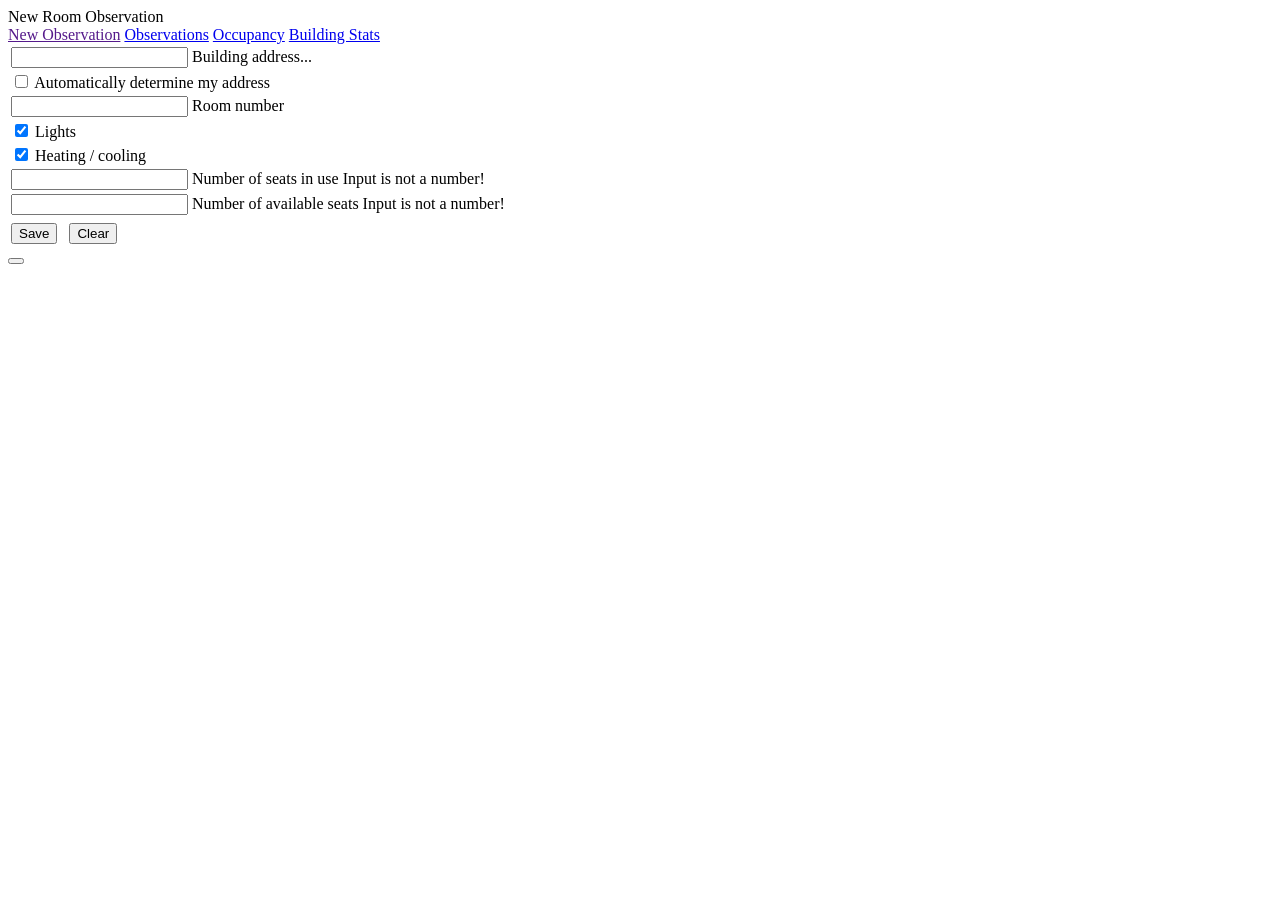
<file: index.html>
<!doctype html>
<html>

<head>
    <meta name="viewport" content="width=device-width, initial-scale=1, maximum-scale=1.0, user-scalable=no">
    <meta name="mobile-web-app-capable" content="yes" />
    <title>Room Usage</title>
    <link rel="stylesheet" href="https://fonts.googleapis.com/icon?family=Material+Icons">
    <link rel="stylesheet" href="https://code.getmdl.io/1.3.0/material.indigo-pink.min.css">
    <script defer src="https://code.getmdl.io/1.3.0/material.min.js"></script>
    <link rel="stylesheet" href="css/style.css" />
</head>

<body>
    <!-- Always shows a header, even in smaller screens. -->
    <div class="mdl-layout mdl-js-layout mdl-layout--fixed-header">
        <header class="mdl-layout__header">
            <div class="mdl-layout__header-row">
                <!-- Title -->
                <span class="mdl-layout-title">New Room Observation</span>
                <!-- Add spacer, to align navigation to the right -->
                <div class="mdl-layout-spacer"></div>
            </div>
        </header>
        <div class="mdl-layout__drawer">
            <nav class="mdl-navigation">
                <a class="mdl-navigation__link" href="">New Observation</a>
                <a class="mdl-navigation__link" href="observations.html">Observations</a>
                <a class="mdl-navigation__link" href="occupancy.html">Occupancy</a>
                <a class="mdl-navigation__link" href="buildingStats.html">Building Stats</a>
            </nav>
        </div>
        <main class="mdl-layout__content">
            <div class="page-content">

                <div class="mdl-grid">
                    <div class="mdl-cell mdl-cell--4-col">
                        <table class="mdl-data-table mdl-js-data-table mdl-shadow--2dp">
                            <tbody id="observationForm">
                                <form>
                                    <!-- Fill this tag with the form you want the user to see -->
                                    <!-- or just use ours, below. -->
                                    <tr>
                                        <td>
                                            <div class="mdl-textfield mdl-js-textfield">
                                                <input class="mdl-textfield__input" type="text" id="address">
                                                <label id="addressCheckbox" class="mdl-textfield__label" for="address">Building address...</label>
                                            </div>
                                        </td>
                                    </tr>
                                    <tr>
                                        <td>
                                            <label class="mdl-checkbox mdl-js-checkbox mdl-js-ripple-effect" for="useAddress">
                                                <input type="checkbox" id="useAddress" class="mdl-checkbox__input">
                                                <span class="mdl-checkbox__label">Automatically determine my address</span>
                                            </label>
                                        </td>
                                    </tr>
                                    <tr>
                                        <td>
                                            <div class="mdl-textfield mdl-js-textfield">
                                                <input class="mdl-textfield__input" type="text" id="roomNumber">
                                                <label class="mdl-textfield__label" for="roomNumber">Room number</label>
                                            </div>
                                        </td>
                                    </tr>
                                    <tr>
                                        <td class="mdl-data-table__cell--non-numeric">
                                            <label name = "lightsButton" class="mdl-switch mdl-js-switch mdl-js-ripple-effect" for="lights">
                                                <input type="checkbox" id="lights" class="mdl-switch__input" checked>
                                                <span class="mdl-switch__label">Lights</span>
                                            </label>
                                        </td>
                                    </tr>
                                    <tr>
                                        <td class="mdl-data-table__cell--non-numeric">
                                            <label name = "heatingCoolingButton" class="mdl-switch mdl-js-switch mdl-js-ripple-effect" for="heatingCooling">
                                                <input type="checkbox" id="heatingCooling" class="mdl-switch__input" checked>
                                                <span class="mdl-switch__label">Heating / cooling</span>
                                            </label>
                                        </td>
                                    </tr>
                                    <tr>
                                        <td>
                                            <div class="mdl-textfield mdl-js-textfield">
                                                <input class="mdl-textfield__input" type="text" pattern="-?[0-9]*(\.[0-9]+)?" id="seatsUsed" >
                                                <label class="mdl-textfield__label" for="seatsUsed">Number of seats in use</label>
                                                <span class="mdl-textfield__error">Input is not a number!</span>
                                            </div>
                                        </td>
                                    </tr>
                                    <tr>
                                        <td>
                                            <div class="mdl-textfield mdl-js-textfield">
                                                <input class="mdl-textfield__input" type="text" pattern="-?[0-9]*(\.[0-9]+)?" id="seatsTotal">
                                                <label class="mdl-textfield__label" for="seatsTotal">Number of available seats</label>
                                                <span class="mdl-textfield__error">Input is not a number!</span>
                                            </div>
                                        </td>
                                    </tr>
                                    <tr>
                                        <td class="mdl-data-table__cell--non-numeric">
                                            <div id="errorMessages"></div>
                                        </td>
                                    </tr>
                                    <tr>
                                        <td>
                                            <button type="button" class="mdl-button mdl-js-button mdl-button--raised" onclick="saveButton()">
                                                Save
                                            </button>

                                            &nbsp;
                                            
                                            <button type="button" class="mdl-button mdl-js-button mdl-button--raised" value="Clear Form" onclick="window.location.reload()">
                                                Clear
                                            </button>

                                        </td>
                                    </tr>
                                </form>
                            </tbody>
                        </table>
                    </div>
                    <div class="mdl-layout-spacer"></div>
                </div>
            </div>
            <div id="toast" class="mdl-js-snackbar mdl-snackbar">
                <div class="mdl-snackbar__text"></div>
                <button class="mdl-snackbar__action" type="button"></button>
            </div>
        </main>
    </div>
    <!-- you will need a script tag to get access to reverse geocoding here -->
    <script src="js/utility.js"></script>
    <script src="js/shared.js"></script>
    <script src="js/formView.js"></script>
    <script src="https://code.jquery.com/jquery-1.11.1.min.js"></script>
</body>

</html>
</file>
<file: css/style.css>
/* Make sure tables are the fill width of the MDL grid cell. */
table {
    width: 100%;
}

/* Make sure MDL text field within tables fill the width. */
td .mdl-textfield {
    display: block;
    width: auto;
}

/* Use a light grey background color for tbale heading cells. */
.mdl-data-table thead tr th {
    background-color: #DDD;
}

/* Position the date in headings floating off to the right. */
.observation-table .date {
    position: absolute;
    right: 15px;
    top: 33px;
}

/* Position delete icon for observation table cells. */
.mdl-data-table__cell--non-numeric > .mdl-button--icon {
    position: absolute;
    right: 15px;
    top: 33px;
}

#errorMessages {
    color: #d50000;
}
</file>
